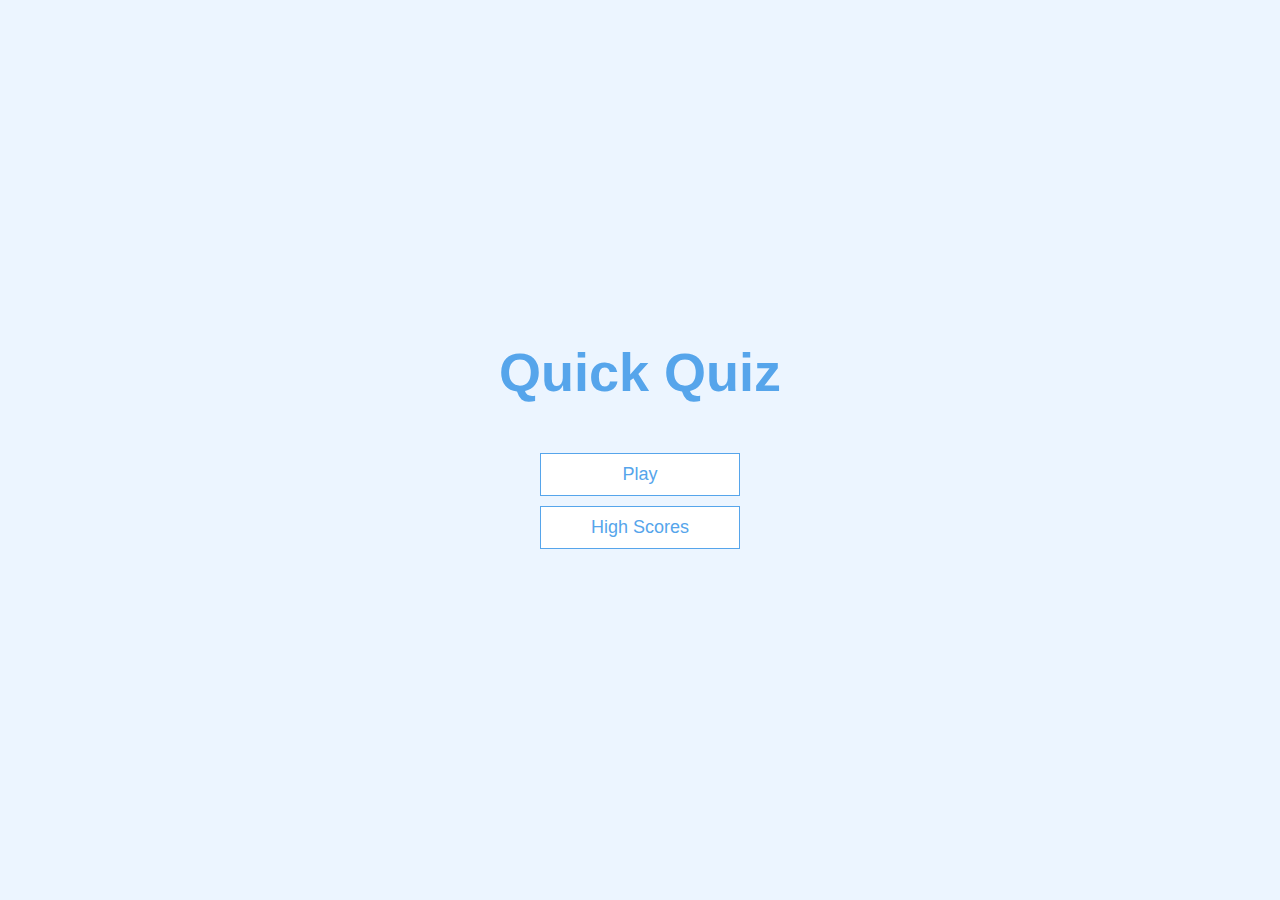
<file: index.html>
<!DOCTYPE html>
<html lang="en">

<head>
  <meta charset="UTF-8" />
  <meta name="viewport" content="width=device-width, initial-scale=1.0" />
  <meta http-equiv="X-UA-Compatible" content="ie=edge" />
  <title>Quick Quiz</title>
  <link rel="stylesheet" href="app.css" />
</head>

<body>
  <div class="container">
    <div id="home" class="flex-center flex-column">
      <h1>Quick Quiz</h1>
      <a class="btn" href="/game.html">Play</a>
      <a class="btn" href="/highscores.html">High Scores</a>
    </div>
  </div>
</body>

</html>
</file>
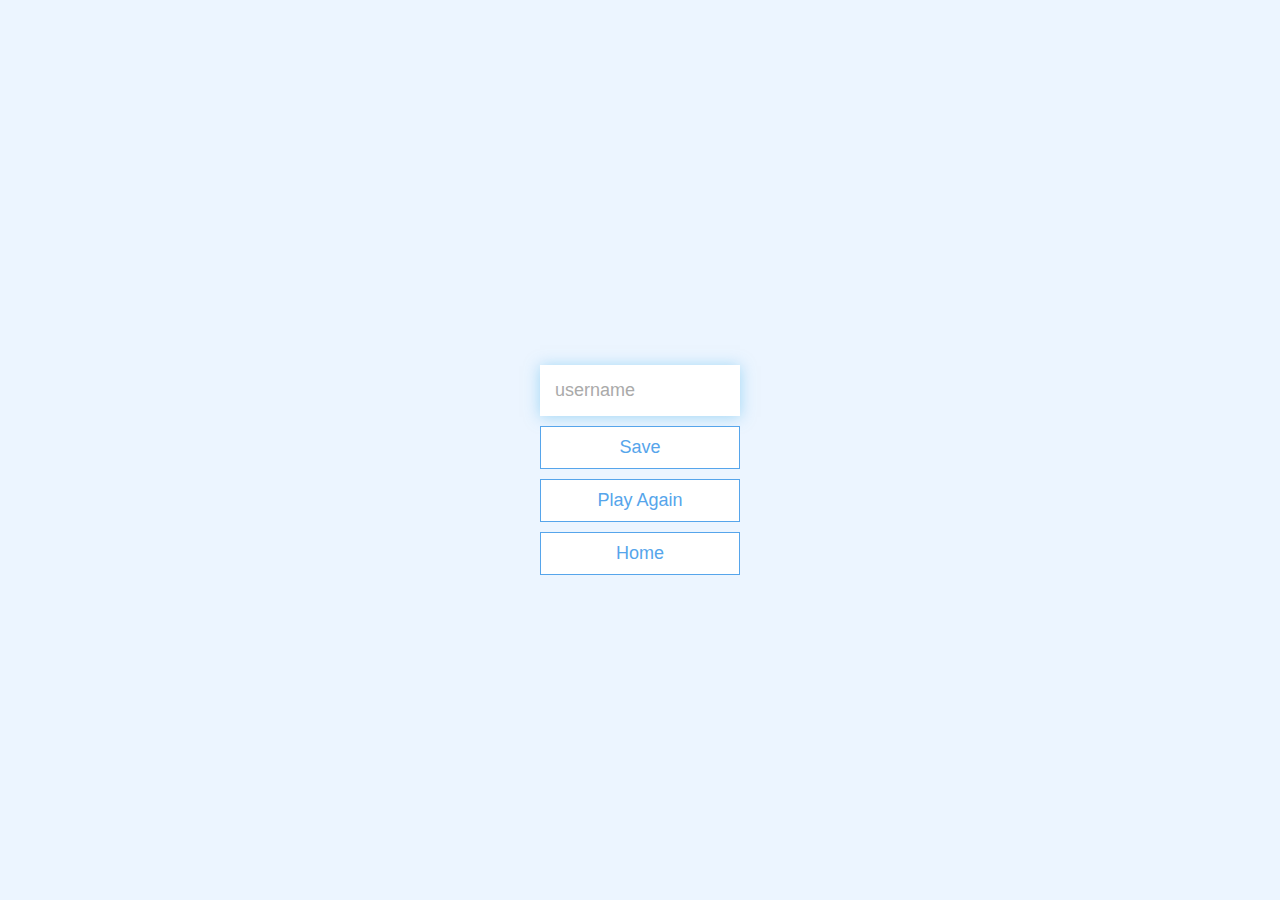
<file: end.html>
<!DOCTYPE html>
<html lang="en">
  <head>
    <meta charset="UTF-8" />
    <meta name="viewport" content="width=device-width, initial-scale=1.0" />
    <title>Congrats!</title>
    <link rel="stylesheet" href="app.css" />
  </head>
  <body>
    <div class="container">
      <div id="end" class="flex-center flex-column">
        <h1 id="finalScore"></h1>
        <form>
          <input
            type="text"
            name="username"
            id="username"
            placeholder="username"
          />
          <button
            type="submit"
            class="btn"
            id="saveScoreBtn"
            onclick="saveHighScore(event)"
            disabled
          >
            Save
          </button>
        </form>
        <a class="btn" href="/game.html">Play Again</a>
        <a class="btn" href="/">Home</a>
      </div>
    </div>
    <script src="end.js"></script>
  </body>
</html>
</file>
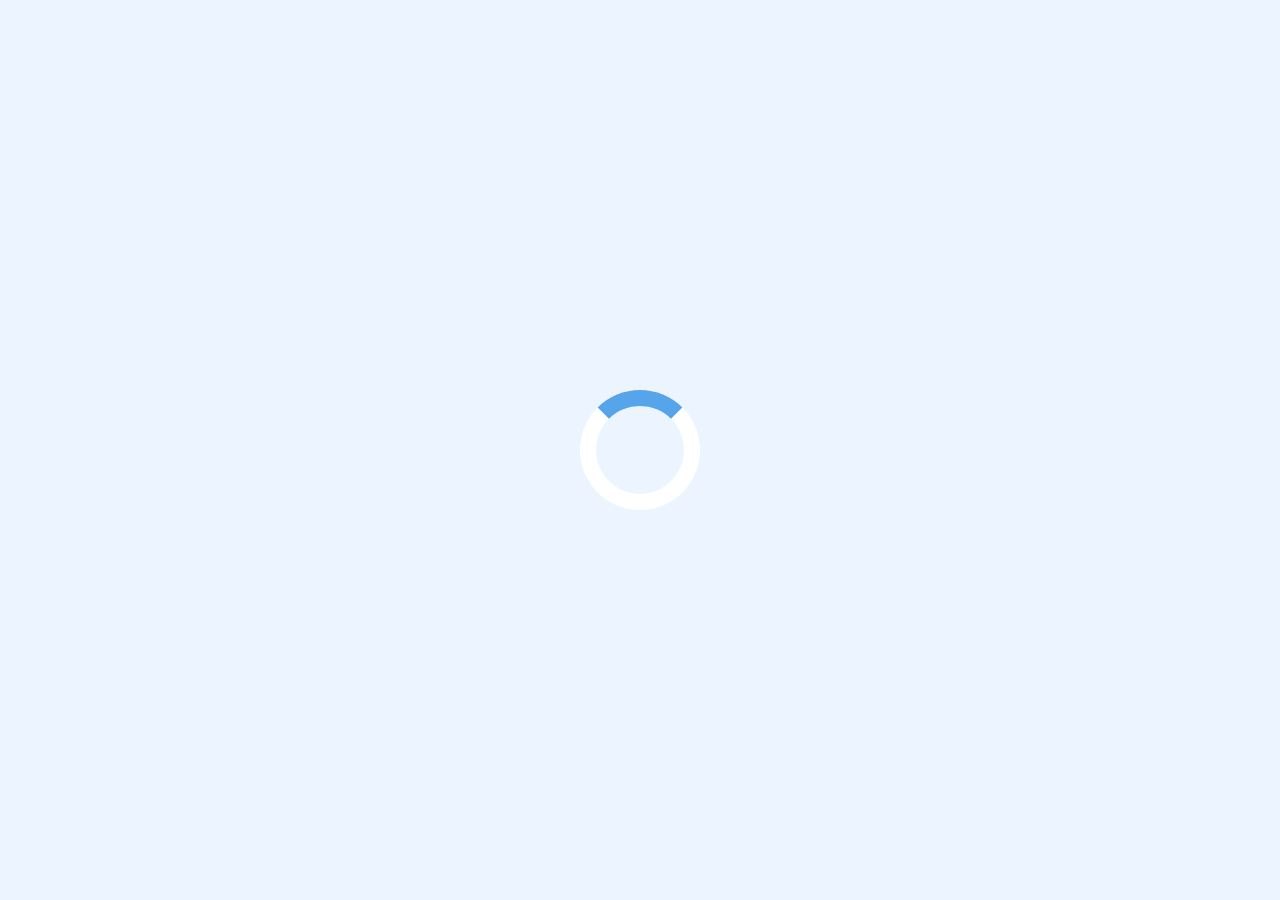
<file: game.html>
<!DOCTYPE html>
<html lang="en">
  <head>
    <meta charset="UTF-8" />
    <meta name="viewport" content="width=device-width, initial-scale=1.0" />
    <title>Quick Quiz - Play</title>
    <link rel="stylesheet" href="app.css" />
    <link rel="stylesheet" href="game.css" />
  </head>

  <body>
    <div class="container">
      <div id="loader"></div>
      <div id="game" class="justify-center flex-column hidden">
        <div id="hud">
          <div id="hud-item">
            <p id="progressText" class="hud-prefix">
              Question
            </p>
            <div id="progressBar">
              <div id="progressBarFull"></div>
            </div>
          </div>
          <div id="hud-item">
            <p class="hud-prefix">
              Score
            </p>
            <h1 class="hud-main-text" id="score">
              0
            </h1>
          </div>
        </div>
        <h2 id="question"></h2>
        <div class="choice-container">
          <p class="choice-prefix">A</p>
          <p class="choice-text" data-number="1"></p>
        </div>
        <div class="choice-container">
          <p class="choice-prefix">B</p>
          <p class="choice-text" data-number="2"></p>
        </div>
        <div class="choice-container">
          <p class="choice-prefix">C</p>
          <p class="choice-text" data-number="3"></p>
        </div>
        <div class="choice-container">
          <p class="choice-prefix">D</p>
          <p class="choice-text" data-number="4"></p>
        </div>
      </div>
    </div>
    <script src="game.js"></script>
  </body>
</html>
</file>
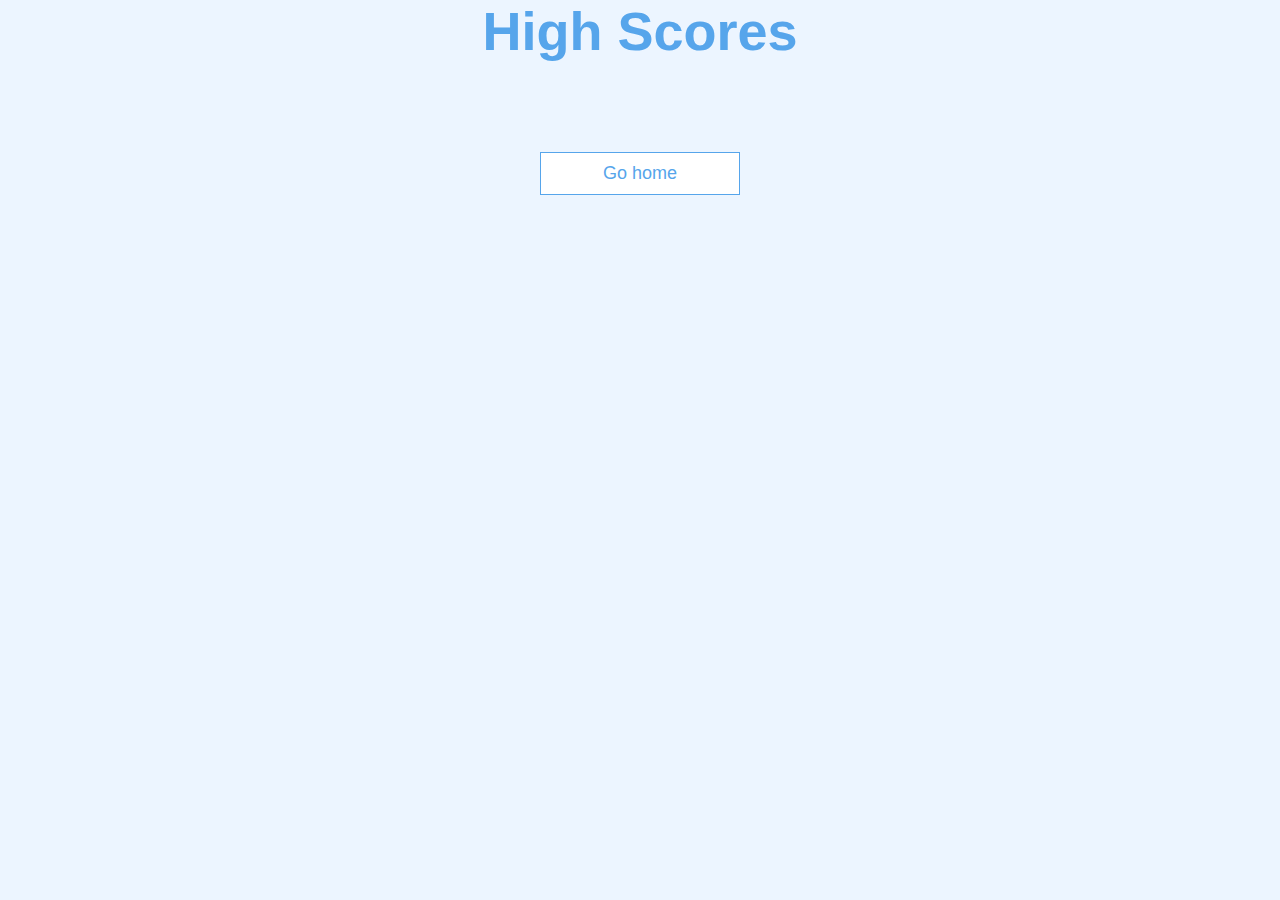
<file: highscores.html>
<!DOCTYPE html>
<html lang="en">
  <head>
    <meta charset="UTF-8" />
    <meta name="viewport" content="width=device-width, initial-scale=1.0" />
    <title>High Scores</title>
    <link rel="stylesheet" href="app.css" />
    <link rel="stylesheet" href="highscores.css" type="text/css" />
  </head>
  <body>
    <div class="conatainer">
      <div id="highScores" class="flex-center flex-column">
        <h1 id="finalScore">High Scores</h1>
        <ul id="highScoresList"></ul>
        <a href="/" class="btn">Go home</a>
      </div>
    </div>
    <script src="highscores.js"></script>
  </body>
</html>
</file>
<file: app.css>
:root {
  background-color: #ecf5ff;
  font-size: 62.5%;
}

* {
  box-sizing: border-box;
  font-family: Arial, Helvetica, sans-serif;
  margin: 0;
  padding: 0;
  color: #333;
}

h1,
h2,
h3,
h4 {
  margin-bottom: 1rem;
}

h1 {
  font-size: 5.4rem;
  color: #56a5eb;
  margin-bottom: 5rem;
}

h1 > span {
  font-size: 2.4rem;
  font-weight: 500;
}

h2 {
  font-size: 4.2rem;
  margin-bottom: 4rem;
  font-weight: 700;
}

h3 {
  font-size: 2.8rem;
  font-weight: 500;
}

/* UTILITIES */

.container {
  width: 100vw;
  height: 100vh;
  display: flex;
  justify-content: center;
  align-items: center;
  max-width: 80rem;
  margin: 0 auto;
  padding: 1.5rem;
}

.container > * {
  width: 100%;
}

.flex-column {
  display: flex;
  flex-direction: column;
}

.flex-center {
  justify-content: center;
  align-items: center;
}

.justify-center {
  justify-content: center;
}

.text-center {
  text-align: center;
}

.hidden {
  display: none;
}

/* BUTTONS */
.btn {
  font-size: 1.8rem;
  padding: 1rem 0;
  width: 20rem;
  text-align: center;
  border: 0.1rem solid #56a5eb;
  margin-bottom: 1rem;
  text-decoration: none;
  color: #56a5eb;
  background-color: white;
}

.btn:hover {
  cursor: pointer;
  box-shadow: 0 0.4rem 1.4rem 0 rgba(86, 185, 235, 0.5);
  transform: translateY(-0.1rem);
  transition: transform 150ms;
}

.btn[disabled]:hover {
  cursor: not-allowed;
  box-shadow: none;
  transform: none;
}

/* FORMS */

form {
  width: 100%;
  display: flex;
  flex-direction: column;
  align-items: center;
}

input {
  margin-bottom: 1rem;
  width: 20rem;
  padding: 1.5rem;
  font-size: 1.8rem;
  border: none;
  box-shadow: 0 0.1rem 1.4rem 0 rgba(86, 185, 235, 0.5);
}

input::placeholder {
  color: #aaa;
}
</file>
<file: game.css>
.choice-container {
  display: flex;
  margin-bottom: 0.5rem;
  width: 100%;
  font-size: 1.8rem;
  border: 0.1rem solid rgb(86, 165, 235, 0.25);
  background-color: #ffffff;
}

.choice-container:hover {
  cursor: pointer;
  box-shadow: 0 0.4rem 1.4rem 0 rgba(86, 185, 235, 0.5);
  transform: translateY(-0.1rem);
  transition: transform 150ms;
}

.choice-prefix {
  padding: 1.5rem 2.5rem;
  background-color: #56a5eb;
  color: white;
}

.choice-text {
  padding: 1.5rem;
  width: 100%;
}

.correct {
  background-color: #28a745;
}

.incorrect {
  background-color: #dc3545;
}

/* HUD */
#hud {
  display: flex;
  justify-content: space-between;
}

.hud-prefix {
  text-align: center;
  font-size: 2rem;
}

.hud-main-text {
  text-align: center;
}

#progressBar {
  width: 20rem;
  height: 4rem;
  border: 0.3rem solid #56a5eb;
  margin-top: 1.5rem;
}

#progressBarFull {
  height: 3.4rem;
  background-color: #56a5eb;
  width: 0;
}

/* LOADER */
#loader {
  border: 1.6rem solid white;
  border-radius: 50%;
  border-top: 1.6rem solid #56a5eb;
  width: 12rem;
  height: 12rem;
  animation: spin 2s linear infinite;
}

@keyframes spin {
  0% {
    transform: rotate(0deg);
  }
  100% {
    transform: rotate(360deg);
  }
}
</file>
<file: highscores.css>
#highScoresList {
  list-style: none;
  padding-left: 0;
  margin-bottom: 4rem;
}

.high-score {
  font-size: 2.8rem;
  margin-bottom: 0.5rem;
}

.high-score:hover {
  transform: scale(1.025);
}
</file>
